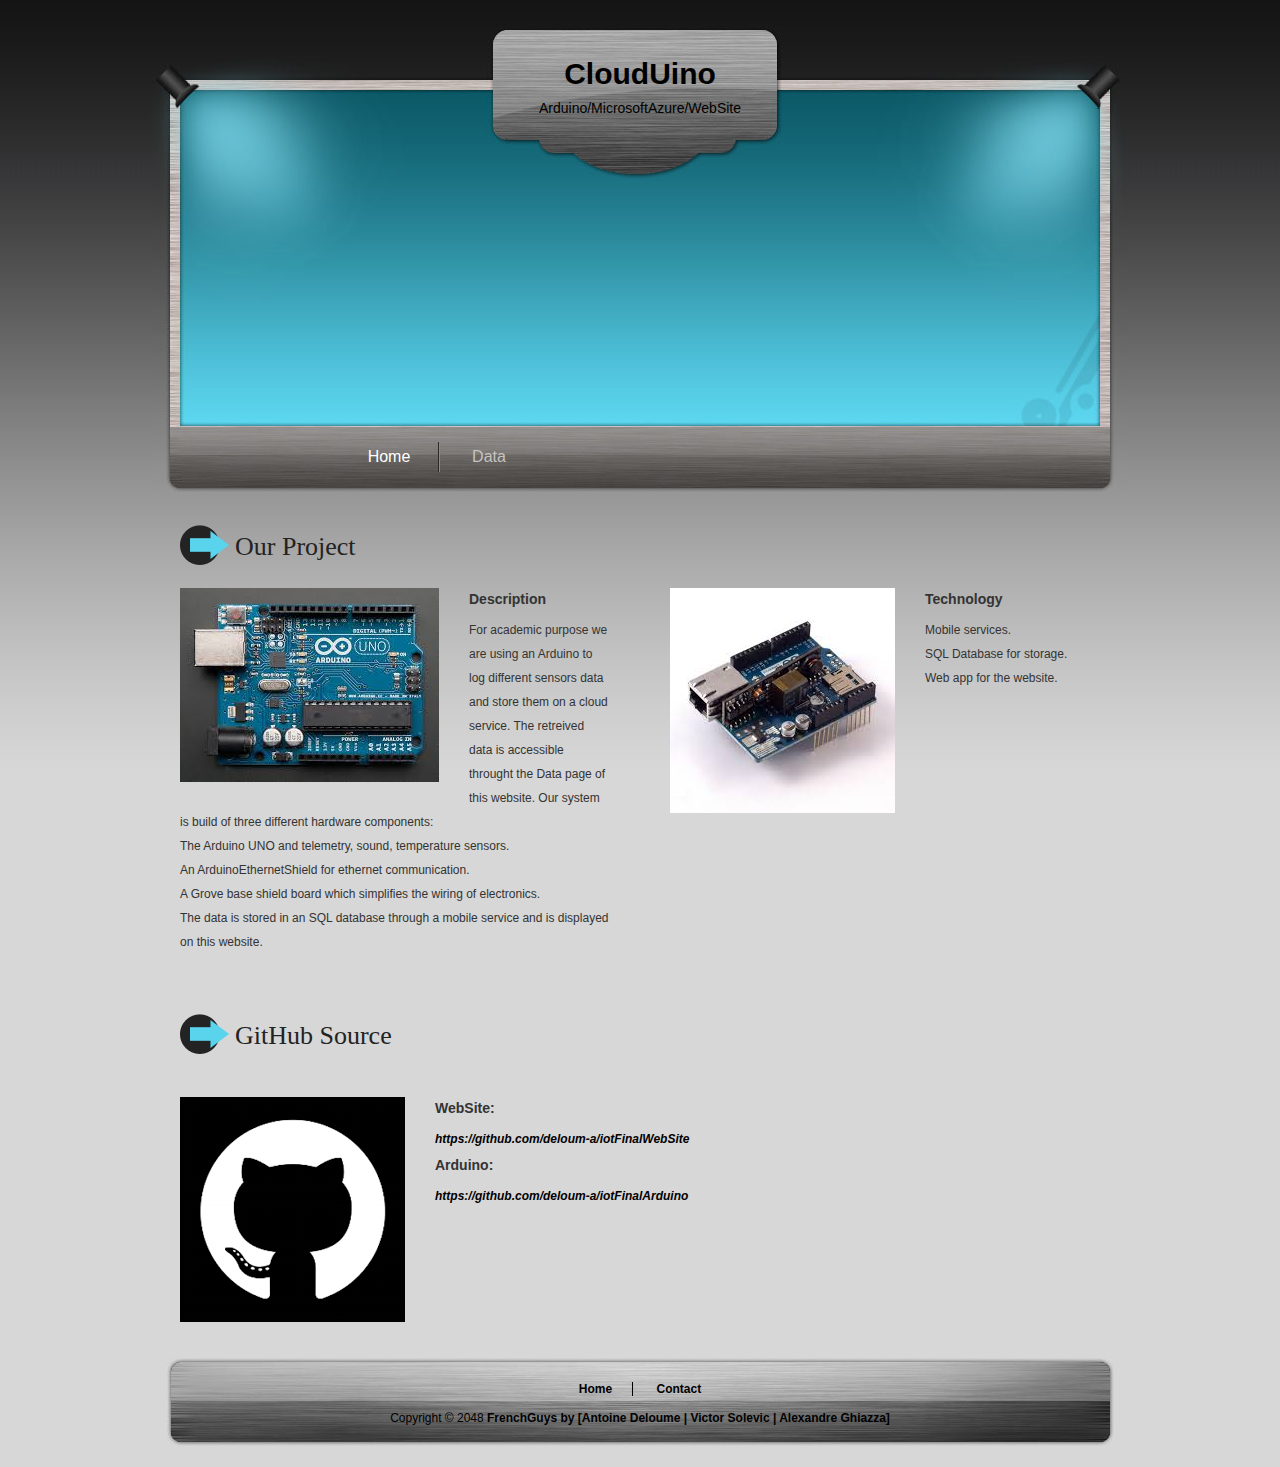
<file: index.html>
<!DOCTYPE html>
<html xmlns="http://www.w3.org/1999/xhtml">
<head>
<meta http-equiv="Content-Type" content="text/html; charset=utf-8" />
<title>FinalWebSite</title>
<meta name="keywords" content="Arduino Microsoft Azure" />
<meta name="description" content="Show data from arduino" />

<link href="style.css" rel="stylesheet" type="text/css" />

<meta charset="UTF-8">

<script language="javascript" type="text/javascript">
function clearText(field)
{
    if (field.defaultValue == field.value) field.value = '';
    else if (field.value == '') field.value = field.defaultValue;
}
</script>
</head>
<body>

<div id="templatemo_container">

	<div id="templatemo_site_title_wrapper">
    
    	<div id="site_title">
            <h1>
                <a>CloudUino
                <span>Arduino/MicrosoftAzure/WebSite</span></a>
            </h1>
        </div>
    
    </div> <!-- end of site title -->
    
	<div id="templatemo_banner">
    </div> 
    <!-- end of banner -->
    
    <div id="templatemo_menu">
    
	    <ul>
            <li><a href="#" class="current">Home</a></li>
            <li><a href="data.html" target="_parent" class="last">Data</a></li>
        </ul>
    
    </div>
    
    <div id="templatemo_content">
    
    	<div class="section_w920">
        
        	<h2>Our Project</h2>
        
   	  <div class="section_w430 fl">
            	<img class="image_wrapper fl_image" src="images/arduino_uno.jpg" alt="image" />
              	<h3>Description</h3>
            	 <p>For academic purpose we are using an Arduino to log different sensors data and store them on a cloud service. The retreived data is accessible throught the Data page of this website.
                    Our system is build of three different hardware components: <br/>The Arduino UNO and telemetry, sound, temperature sensors.<br/>An ArduinoEthernetShield for ethernet communication.<br/>A Grove base shield board which simplifies the wiring of electronics.<br/>The data is stored in an SQL database through a mobile service and is displayed on this website.</p>
          </div>
            
            <div class="section_w430 fr">
            	<img class="image_wrapper fl_image" src="images/arduino_ethernet_shield.jpg" alt="image" />
                <h3>Technology</h3>
            	<p>Mobile services.<br/>SQL Database for storage.<br/>
Web app for the website.</p>	
            
            </div>
        
        	<div class="cleaner"></div>
      </div>
        
        <div class="cleaner_h50"></div>
        
        <div class="section_w920">
        	<h2>GitHub Source</h2>
            
            <div class="cleaner_h20"></div>
            
            <img class="image_wrapper fl_image" src="images/github.png" alt="image" />
            <h3>WebSite:</h3>
            <a href="https://github.com/deloum-a/iotFinalWebSite"><b>https://github.com/deloum-a/iotFinalWebSite</b></a>
            <h3>Arduino:</h3>
            <a href="https://github.com/deloum-a/iotFinalArduino"><b>https://github.com/deloum-a/iotFinalArduino</b></a>
        <!-- <div class="button_01"><a href="#">Read more</a></div> -->
            
            <div class="cleaner"></div>
            
      </div>
     
    </div>

    <div id="templatemo_footer">
        
        <ul class="footer_menu">
            <li><a href="#">Home</a></li>
            <li class="last_menu"><a href="#">Contact</a></li>
        </ul>

        Copyright © 2048 <a href="#">FrenchGuys by [Antoine Deloume | Victor Solevic |
        Alexandre Ghiazza]</a>
       
   
    </div> <!-- end of footer -->

</div> <!-- end of container -->

</body>
</html>
</file>
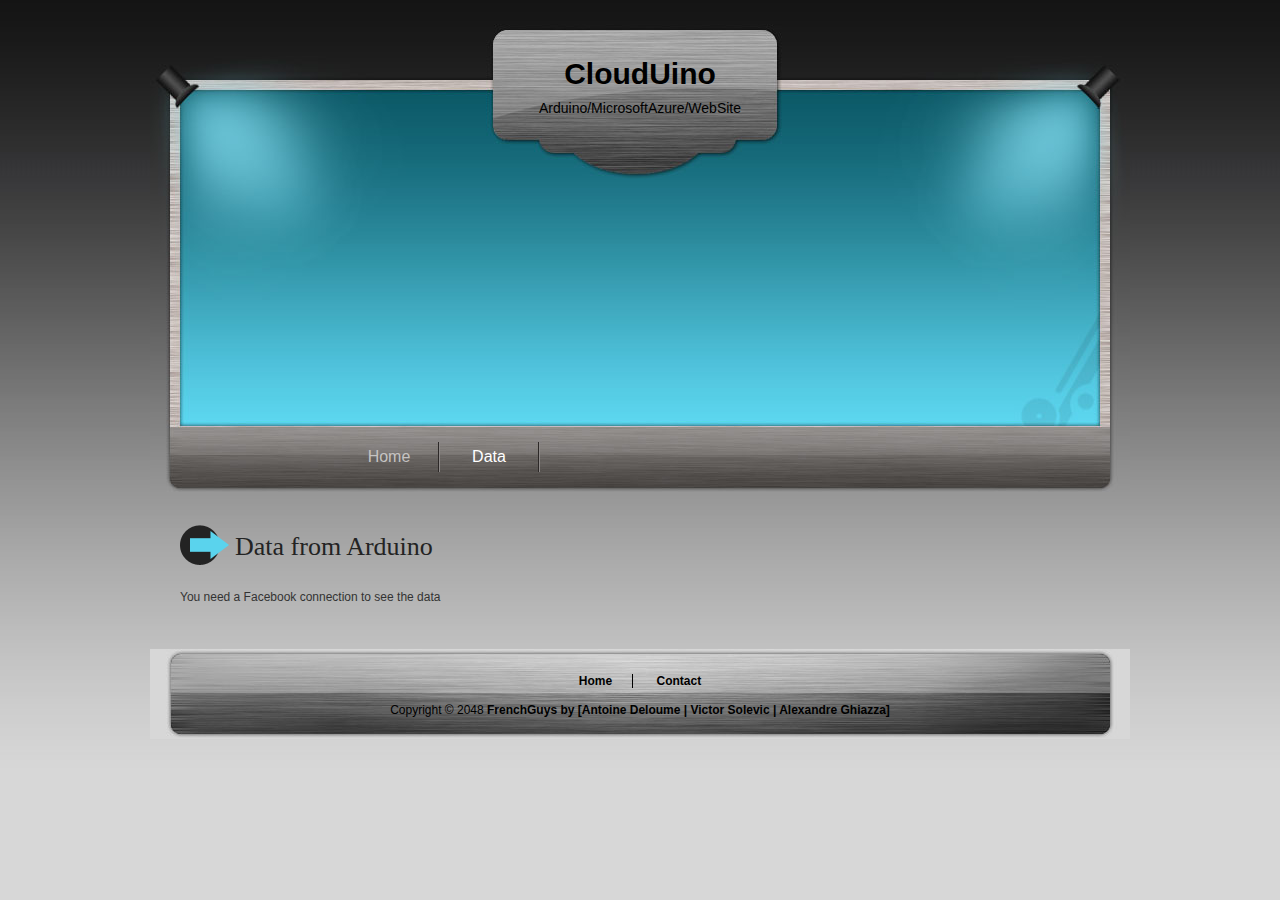
<file: data.html>
<!DOCTYPE html>
<html xmlns="http://www.w3.org/1999/xhtml">
<head>
<meta http-equiv="Content-Type" content="text/html; charset=utf-8" />
<title>FinalWebSite</title>
<meta name="keywords" content="Arduino Microsoft Azure" />
<meta name="description" content="Show data from arduino" />

<link href="style.css" rel="stylesheet" type="text/css" />

<meta charset="UTF-8">
<script type="text/javascript" src="js/jsonToTable.js" ></script>
<script language="javascript" type="text/javascript">
function getData() {
    var data = [];
    var header = [];
    var xmlHttp = new XMLHttpRequest();
    var url = ["http://arduino-uno-test.azure-mobile.net/tables/telemetry?$top=1000","http://arduino-uno-test.azure-mobile.net/tables/sound?$top=1000","http://arduino-uno-test.azure-mobile.net/tables/temperature?$top=1000"];

    for (var i = url.length - 1; i >= 0; i--) {
      xmlHttp.open("GET", url[i], false);
      xmlHttp.send(null);
      var tmp = url[i].split('/');
      tmp = tmp[tmp.length - 1];
      header.push(tmp.split('?')[0]);
      data.push(xmlHttp.responseText);
    };
    document.getElementById("id01").innerHTML = "";
    document.getElementById("id01").innerHTML += jsonToTableVerSpe(data, 'table', 'value', header);
  }

function statusChangeCallback(response) {
    console.log('statusChangeCallback');
    console.log(response);

    if (response.status === 'connected') {
      // Logged into your app and Facebook.
      testAPI();
      getData();
    } else if (response.status === 'not_authorized') {
      document.getElementById('status').innerHTML = 'Please log ' +
        'into this app.';
    } else {
      document.getElementById('status').innerHTML = 'Please log ' +
        'into Facebook.';
    }
  }

  function checkLoginState() {
    FB.getLoginStatus(function(response) {
      statusChangeCallback(response);
    });
  }

  window.fbAsyncInit = function() {
  FB.init({
    appId      : '829857070425773',
    cookie     : true,  
    xfbml      : true,  
    version    : 'v2.2' 
  });

  FB.getLoginStatus(function(response) {
    statusChangeCallback(response);
  });

  };

  (function(d, s, id) {
    var js, fjs = d.getElementsByTagName(s)[0];
    if (d.getElementById(id)) return;
    js = d.createElement(s); js.id = id;
    js.src = "//connect.facebook.net/en_US/sdk.js";
    fjs.parentNode.insertBefore(js, fjs);
  }(document, 'script', 'facebook-jssdk'));

  function testAPI() {
    console.log('Welcome!  Fetching your information.... ');
    FB.api('/me', function(response) {
      console.log('Successful login for: ' + response.name);
      document.getElementById('status').innerHTML =
        'Thanks for logging in, ' + response.name + '!';
    });
  }
function clearText(field)
{
    if (field.defaultValue == field.value) field.value = '';
    else if (field.value == '') field.value = field.defaultValue;
}
</script>
</head>
<body>

<div id="templatemo_container">

	<div id="templatemo_site_title_wrapper">
    
    	<div id="site_title">
            <h1>
                <a>CloudUino
                <span>Arduino/MicrosoftAzure/WebSite</span></a>
            </h1>
        </div>
    
    </div> <!-- end of site title -->
    
	<div id="templatemo_banner">
    </div> 
    <!-- end of banner -->
    
    <div id="templatemo_menu">
    
	    <ul>
            <li><a href="index.html" target="_parent" class="first">Home</a></li>
            <li><a href="#" class="current">Data</a></li>
        </ul>
    
    </div>

    <fb:login-button scope="public_profile,email" onlogin="checkLoginState();">
    </fb:login-button>

    <div id="status"></div>

    <div id="templatemo_content">
      <div class="section_w920">
        <h2>Data from Arduino</h2>
        <div id="id01"><p>You need a Facebook connection to see the data</p></div>
      </div>
    </div>
    
    <div id="templatemo_footer">
        
        <ul class="footer_menu">
            <li><a href="#">Home</a></li>
            <li class="last_menu"><a href="#">Contact</a></li>
        </ul>

        Copyright © 2048 <a href="#">FrenchGuys by [Antoine Deloume | Victor Solevic |
        Alexandre Ghiazza]</a>
       
   
    </div> <!-- end of footer -->

</div> <!-- end of container -->

</body>
</html>
</file>
<file: style.css>
/*
Credit: http://www.templatemo.com
*/

body {
	margin: 0;
	padding: 0;
	line-height: 2em;
	font-family: Arial, Helvetica, sans-serif;
	font-size: 12px;
	color: #000000;
    background: #d7d7d7 url(images/templatemo_main_bg.jpg) top repeat-x;
}
		
a:link, a:visited { color: #000000; font-size:12px; text-decoration: none; font-weight: normal; } 
a:active, a:hover { color: #CC0000; font-size:12px; text-decoration: underline; }

p { margin: 0px; padding: 0px; color: #333333; }

img { margin: 0px; padding: 0px; border: none; }

.cleaner { clear: both; width: 100%; height: 0px; font-size: 0px;  }

.cleaner_h10 { clear: both; width:100%; height: 10px; }
.cleaner_h20 { clear: both; width:100%; height: 20px; }
.cleaner_h30 { clear: both; width:100%; height: 30px; }
.cleaner_h40 { clear: both; width:100%; height: 40px; }
.cleaner_h50 { clear: both; width:100%; height: 50px; }
.cleaner_h60 { clear: both; width:100%; height: 60px; }

.fl { float: left; }
.fr { float: right; }

.m_right { margin-right: 30px; }

.button_01 a {
	display: block;
	width: 106px;
	height: 30px;
	padding: 6px 0 0 0;
	background: url(images/templatemo_button_01.png) no-repeat;

	color: #191717;
	font-size: 14px;
	font-weight: bold;
	text-align: center;
	text-decoration: none;
}

h1 {
	margin: 0px;
	padding: 2px 0;
	font-size: 30px;
	font-weight: bold;
}

h2 {
	margin: 0px;
	padding: 0px;
	font-size: 20px;
	font-weight: bold;
}

h3 {
	margin: 0 0 5px 0;
	padding: 2px 0;
	font-size: 14px;
	font-weight: bold;
	color: #333;	
}

h4 {
	margin: 0px;
	padding: 0px;
	font-size: 14px;
	font-weight: bold;
}

.image_wrapper {
	margin-top: 3px;
	margin-bottom: 5px;
}

.fl_image {
	float: left;
	margin-right: 30px 
}

.fr_image {
	float: right;
	margin-left: 20px 
}


#templatemo_container {
	width: 980px;
	margin: 0 auto;
}

/* site title */
#templatemo_site_title_wrapper {
	height: 180px;
	background: url(images/templatemo_site_title_bg.jpg) center top no-repeat;
}

#templatemo_site_title_wrapper #site_title {
	width: 285px;
	padding: 60px 0 0 0;
	margin: 0 auto;
	text-align: center;
}

#site_title h1 a {
	margin: 0px;
	padding: 0px;
	font-size: 30px;
	color: #000000;
	font-weight: bold;
	text-decoration: none;
}

#site_title h1 a:hover {
	font-weight: bold;	
	text-decoration: none;
}

#site_title h1 a span {
	display: block;
	margin-top: 10px;
	font-size: 14px;
	font-weight: normal;
	color: #000000;
}
/* end of site title */

/* banner */
#templatemo_banner {
	clear: both;
	width: 980px;
	height: 240px;
	background: url(images/templatemo_banner_bg.jpg) center no-repeat;
}
/* end of banner */

/* menu */
#templatemo_menu {
	width: 980px;
	height: 75px;
	background: url(images/templatemo_menu_bg.jpg) no-repeat;
}

#templatemo_menu ul {
	width: 600px;
	padding: 22px 0 0 0;
	margin: 0 auto;
	list-style: none;
}

#templatemo_menu ul li {
	padding: 0;
	margin: 0px;
	display: inline;
}

#templatemo_menu ul li a {
	float: left;
	display: block;
	width: 98px;
	padding: 3px 2px 3px 0;
	margin: 0;
	font-size: 16px;
	text-align: center;
	text-decoration: none;
	color: #c5c3c2;	
	background: url(images/templatemo_menu_divider.jpg) right repeat-y;
	outline: none;
}

#templatemo_menu li a:hover, #templatemo_menu li .current {
	color: #ffffff;
}

#templatemo_menu li .last {
	background: none;
}
/* end of menu */

/* content */
#templatemo_content {
	clear: both;
	padding: 30px;
}

#templatemo_content a{
	font-style: italic;
}

#templatemo_content p {
	margin-bottom: 10px;
}

#templatemo_content h2 {
	height: 30px;
	font-family: Georgia, "Times New Roman", Times, serif;
	padding: 10px 0 0 55px;
	margin: 0 0 20px 0;
	font-size: 26px;
	color: #232323;
	font-weight: normal;
	background:url(images/templatemo_header_bg.png) left center no-repeat;
}

.section_w920 {
	clear: both;
	width: 920px;
}

.section_w430 {
	width: 430px;
}
/* end of content */

/* footer */
#templatemo_footer {
	clear: both;
	width: 860px;
	height: 70px;
	padding: 20px 60px;
	text-align: center;
	background: url(images/templatemo_footer_bg.jpg) no-repeat;
}

#templatemo_footer a {
	font-weight: bold;
	color: #000000;
}

#templatemo_footer .footer_menu {
	margin: 0 0 5px 0;
	padding: 0px;
	list-style: none;
}

.footer_menu li {
	margin: 0px;
	padding: 0 20px;
	display: inline;
	border-right: 1px solid #000000;
}

.footer_menu .last_menu {
	border: none;
}
/* end of footer */

table a:link {
	color: #666;
	font-weight: bold;
	text-decoration: none;
}
 
table a:visited {
	color: #999999;
	font-weight: bold;
	text-decoration: none;
}
 
table a:active,table a:hover {
	color: #bd5a35;
	text-decoration: underline;
}
 
table {
	font-family: Arial, Helvetica, sans-serif;
	color: #000;
	font-size: 12px;
	background: #eaebec;
	margin: 20px;
	border: #ccc 1px solid;
	-moz-border-radius: 3px;
	-webkit-border-radius: 3px;
	border-radius: 3px;
	-moz-box-shadow: 0 1px 2px #d1d1d1;
	-webkit-box-shadow: 0 1px 2px #d1d1d1;
	box-shadow: 0 1px 2px #d1d1d1;
	margin-top: 50px;
}
 
table th {
	padding: 21px 25px 22px 25px;
	border-top: 1px solid #fafafa;
	border-bottom: 1px solid #787878;
	background: #787878;
	background: -webkit-gradient(linear, left top, left bottom, from(#787878),
		to(#ebebeb));
	background: -moz-linear-gradient(top, #787878, #ebebeb);
}
 
table th:first-child {
	text-align: left;
	padding-left: 20px;
}
 
table tr:first-child th:first-child {
	-moz-border-radius-topleft: 3px;
	-webkit-border-top-left-radius: 3px;
	border-top-left-radius: 3px;
}
 
table tr:first-child th:last-child {
	-moz-border-radius-topright: 3px;
	-webkit-border-top-right-radius: 3px;
	border-top-right-radius: 3px;
}
 
table tr {
	text-align: center;
	padding-left: 20px;
}
 
table td:first-child {
	text-align: center;
	padding-left: 20px;
	border-left: 0;
}
 
table td {
	text-align: center;
	padding: 10px 18px;
	border-top: 1px solid #ffffff;
	border-bottom: 1px solid #e0e0e0;
	border-left: 1px solid #e0e0e0;
	background: #fafafa;
	background: -webkit-gradient(linear, left top, left bottom, from(#fbfbfb),
		to(#fafafa));
	background: -moz-linear-gradient(top, #fbfbfb, #fafafa);
}
 
table tr.even td {
	background: #f6f6f6;
	background: -webkit-gradient(linear, left top, left bottom, from(#f8f8f8),
		to(#f6f6f6));
	background: -moz-linear-gradient(top, #f8f8f8, #f6f6f6);
}
 
table tr:last-child td {
	border-bottom: 0;
}
 
table tr:last-child td:first-child {
	-moz-border-radius-bottomleft: 3px;
	-webkit-border-bottom-left-radius: 3px;
	border-bottom-left-radius: 3px;
}
 
table tr:last-child td:last-child {
	-moz-border-radius-bottomright: 3px;
	-webkit-border-bottom-right-radius: 3px;
	border-bottom-right-radius: 3px;
}
 
table tr:hover td {
	background: #f2f2f2;
	background: -webkit-gradient(linear, left top, left bottom, from(#f2f2f2),
		to(#f0f0f0));
	background: -moz-linear-gradient(top, #f2f2f2, #f0f0f0);
}
</file>
